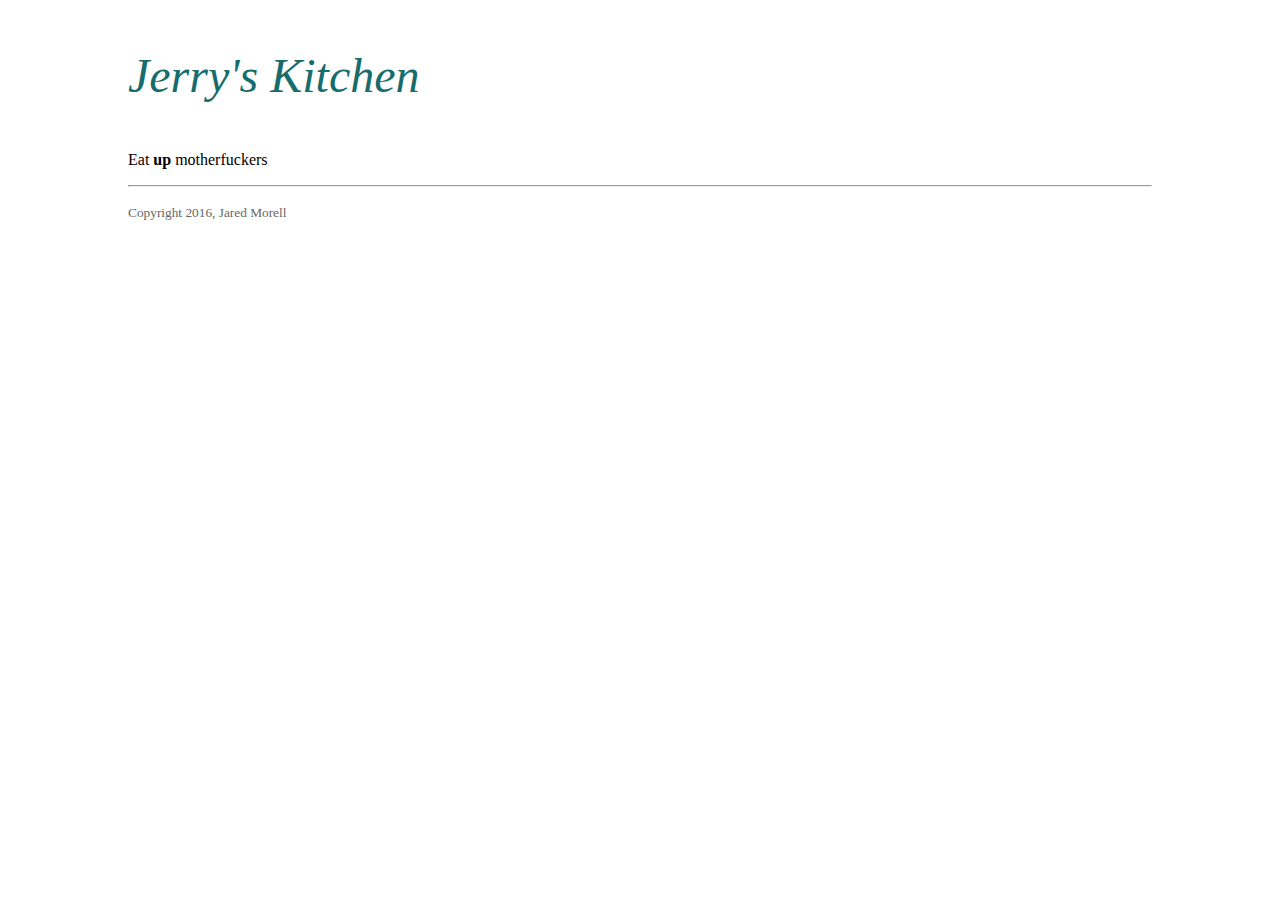
<file: ex-01-kitchen/index.html>
<!DOCTYPE html>
<html>
<head>
<title>Jerry's Kitchen</title>
<link rel="stylesheet" href="kitchen.css" type="text/css">
</head>

<body>
	<h1>Jerry's Kitchen</h1>

	<p>Eat <strong>up</strong> motherfuckers</p>
	<hr>
	<p><small>Copyright 2016, Jared Morell</small></p>
</body>
</html>
</file>
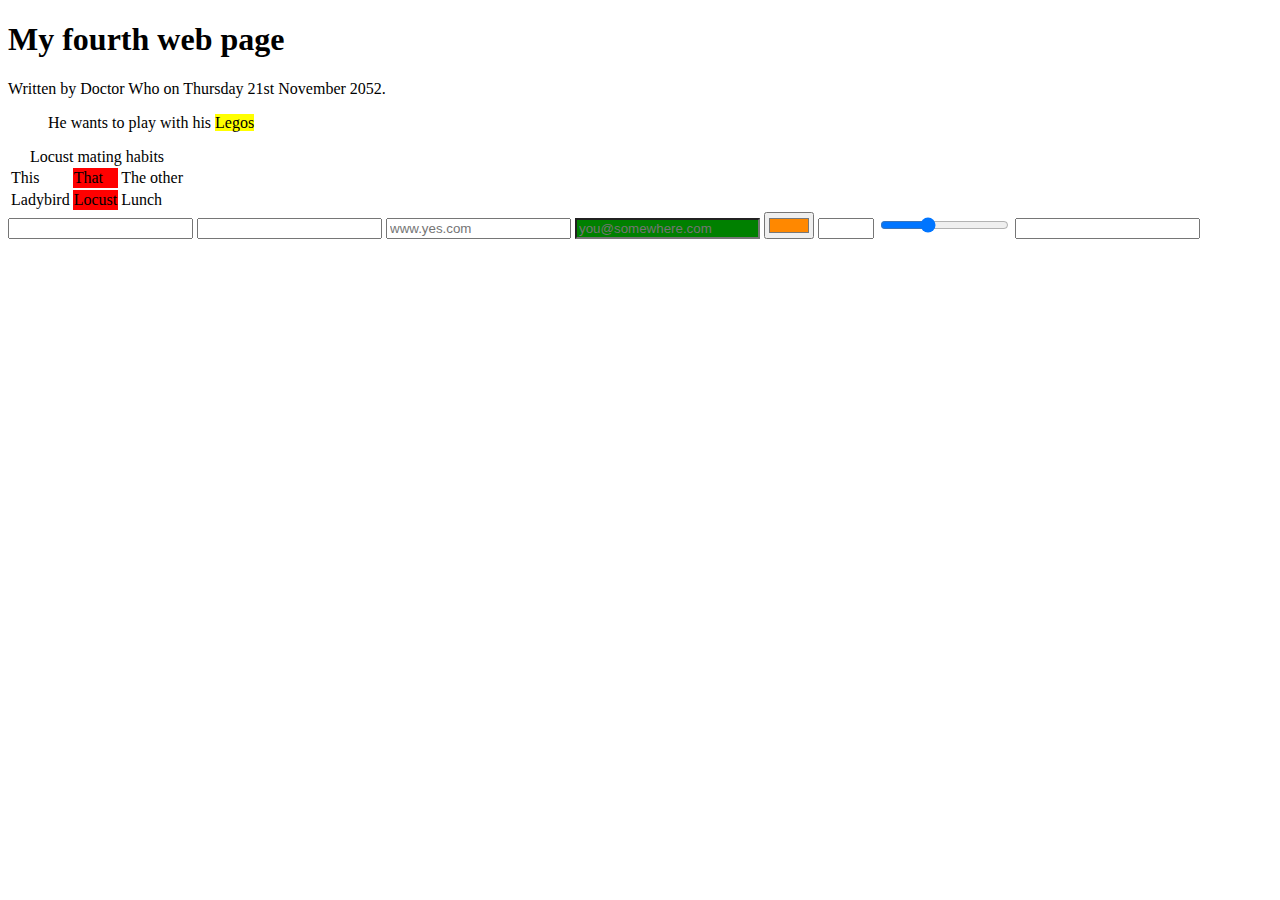
<file: HTML-Test/ADVANCED.html>
<!DOCTYPE html>
<html>
<head>
    <title>My fourth web page</title>
    <link rel="stylesheet" href="advanced_htmldog.css">
	
	<!--CONDITIONAL STATEMENTS - mainly used for IE8 and below (lte means less than or equal to)--> 
	<!--[if IE lte 7]><link href="stupidie.css" rel="stylesheet"><![endif]-->

</head>

<body>
	<h1>My fourth web page</h1>
	
	<!--TIME
		datetime can be year-month-day, or year-month, a time (24:00 hour clock), or a combination like 2052-11-21 09:30
	-->
	<p>Written by Doctor Who on <time datetime="2052-11-21">Thursday 21st November 2052</time>.</p>
	
	<blockquote>
		<!--MARK - highlight words-->
		<p>He wants to play with his <mark>Legos</mark></p>
	</blockquote>

	<table>
		<!--CAPTION-->
		<caption>Locust mating habits</caption>
		<!--COLUMNS - define table columns and style table by columns rather than rows-->
		<colgroup>
			<col>
			<col class="alternative">
			<col>
		</colgroup>
		<tr>
			<td>This</td>
			<td>That</td>
			<td>The other</td>
		</tr>
		<tr>
			<td>Ladybird</td>
			<td>Locust</td>
			<td>Lunch</td>
		</tr>
	</table>

	<!--INPUT TYPES - advanced - also STILL NOT SUPPORTED IN ALL CASES ON ALL BROWSERS!!!!! -->
	<input type="search" name="search"> 		<!-- CSS is adding a magnifying glass picture-->
	<input type="tel" name="telephone_number">
	<input type="url" placeholder="www.yes.com" name="web_address">		<!-- PLACEHOLDERS are optional in inputs-->
	<input type="email" placeholder="you@somewhere.com" name="email_address">	<!-- CSS is adding validation to check the field-->
	<input name="color" type="color" value="#ff8800">

	<!-- Number type - can add step value to increment/decrement arrows, and min and max if desired-->
	<input type="number" name="quantity" step="2" min="20" max="30"> 
	
	<!-- Range type - horizontal sliding bar with default 0-100 range-->
	<input type="range" name="temperature" min="15" max="25" step="0.5" value="18.5">
	
	<!-- DATALISTS - provide suggestions that accompany a text field-->
	<input name="country" list="country_name">
	<datalist id="country_name">
		<option value="Afghanistan">
		<option value="Albania">
		<option value="Algeria">
		<option value="Andorra">
		<option value="Armenia">
		<option value="Australia">
		<option value="Austria">
		<option value="Azerbaijan">
		<!-- etc. -->
	</datalist>
	
	<!-- Dates and times types: "datetime", "date", "month", "week", "time", "datetime-local"
	

</body>
</html>
</file>
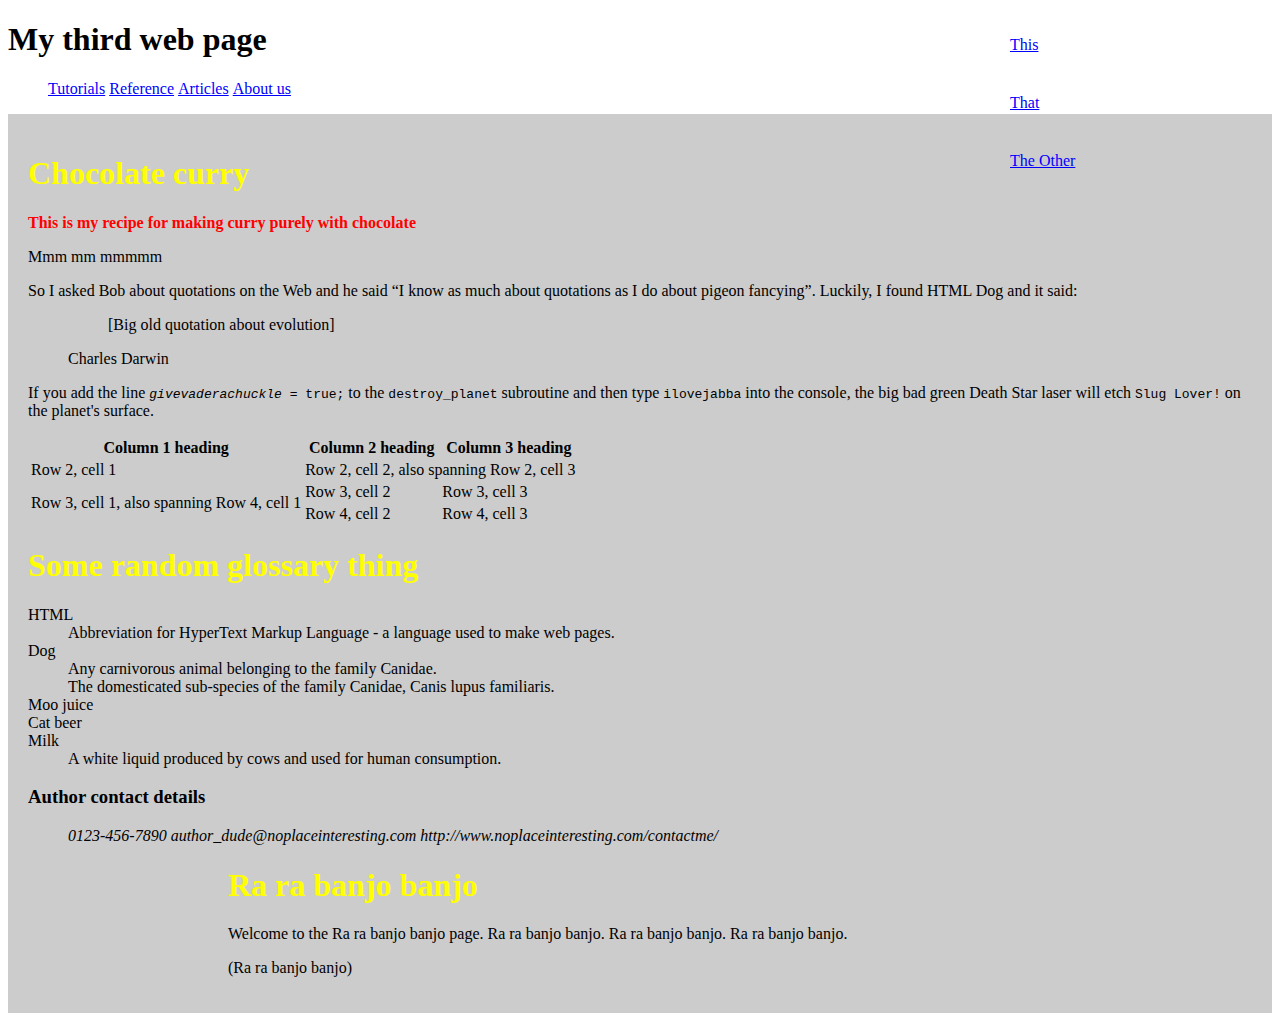
<file: HTML-Test/INTERMEDIATE.html>
<!DOCTYPE html>
<html>
<head>
    <title>My third web page</title>
    <link rel="stylesheet" href="intermediate_htmldog.css">
</head>

<body>
	<h1>My third web page</h1>
	
	<!--Nav links-->
	<nav id="main_nav">
		<ul>
			<li><a href="/tutorials/">Tutorials</a></li>
			<li><a href="/reference/">Reference</a></li>
			<li><a href="/articles/">Articles</a></li>
			<li><a href="/about/">About us</a></li>
		</ul>
	</nav>
	
	<!--DIVs are blank slates-->
	<div id="top">
		<h1>Chocolate curry</h1>
		<p class="intro">This is my recipe for making curry purely with chocolate</p>
		<p>Mmm mm mmmmm</p> <!--Don't need class="intro" really because our CSS file specifies nested properties for <p> within id="top"
	</div>
	
	<!--Quotes and block quotes-->
	<p>So I asked Bob about quotations on the Web and he said <q>I know as much about quotations as I do about pigeon fancying</q>. Luckily, I found HTML Dog and it said:</p>
	
	<!--Figure and caption-->
	<figure>
		<blockquote>[Big old quotation about evolution]</blockquote>
		<figcaption>Charles Darwin</figcaption>
	</figure>

	<!--Code insert-->
	<p>If you add the line <code><var>givevaderachuckle</var> = true;</code> to the <code>destroy_planet</code> 
	subroutine and then type <kbd>ilovejabba</kbd> into the console, the big bad green Death Star laser will 
	etch <samp>Slug Lover!</samp> on the planet's surface.</p>
	
	<!--Table with headers and cell merging-->
	<table>
		<tr>
			<th>Column 1 heading</th>
			<th>Column 2 heading</th>
			<th>Column 3 heading</th>
		</tr>
		<tr>
			<td>Row 2, cell 1</td>
			<td colspan="2">Row 2, cell 2, also spanning Row 2, cell 3</td>
		</tr>
		<tr>
			<td rowspan="2">Row 3, cell 1, also spanning Row 4, cell 1</td>
			<td>Row 3, cell 2</td>
			<td>Row 3, cell 3</td>
		</tr>
		<tr>
			<td>Row 4, cell 2</td>
			<td>Row 4, cell 3</td>
		</tr>
	</table>

	<!--Definition Lists-->
	<h1>Some random glossary thing</h1>
	<dl>
		<dt>HTML</dt>
		<dd>Abbreviation for HyperText Markup Language - a language used to make web pages.</dd>

		<dt>Dog</dt>
		<dd>Any carnivorous animal belonging to the family Canidae.</dd>
		<dd>The domesticated sub-species of the family Canidae, Canis lupus familiaris.</dd>

		<dt>Moo juice</dt>
		<dt>Cat beer</dt>
		<dt>Milk</dt>
		<dd>A white liquid produced by cows and used for human consumption.</dd>
	</dl>

	<footer>
		<!--Contact Details-->
		<h3>Author contact details</h3>
		<address>
		<ul>
			<li>0123-456-7890</li>
			<li>author_dude@noplaceinteresting.com</li>
			<li>http://www.noplaceinteresting.com/contactme/</li>
		</ul>
		</address>
	</footer>
	
	<!--Using this to demo positioning-->
	<div id="navigation">
		<ul>
			<li><a href="this.html">This</a></li>
			<li><a href="that.html">That</a></li>
			<li><a href="theOther.html">The Other</a></li>
		</ul>
	</div>
	<div id="content">
		<h1>Ra ra banjo banjo</h1>
		<p>Welcome to the Ra ra banjo banjo page. Ra ra banjo banjo. Ra ra banjo banjo. Ra ra banjo banjo.</p>
		<p>(Ra ra banjo banjo)</p>
	</div>


</body>
</html>
</file>
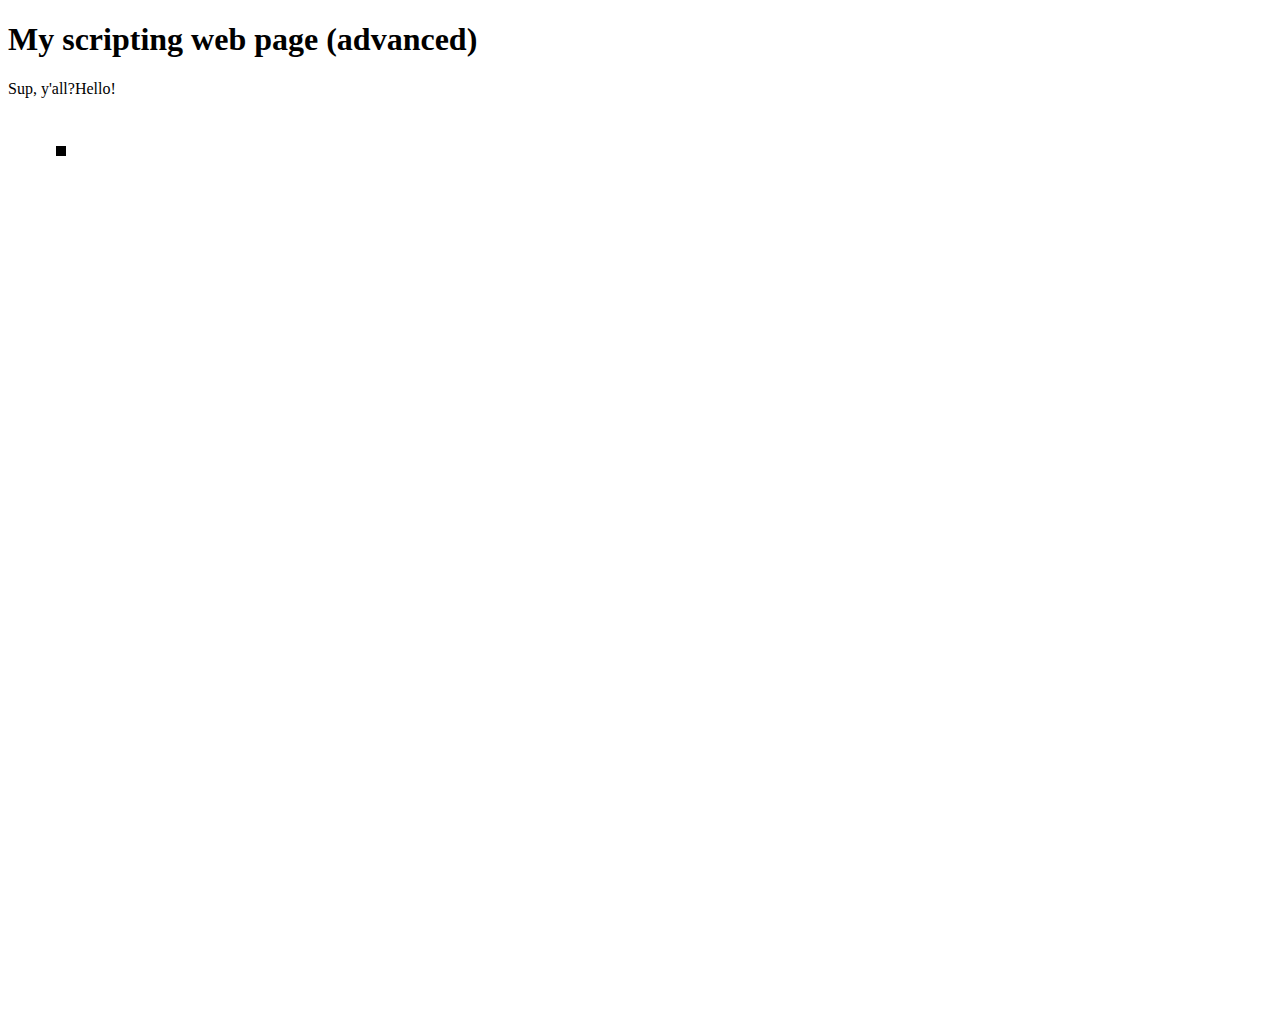
<file: HTML-Test/scripting_ADV.html>
<!-- 
	JAVASCRIPT: Object inheritance, using JavaScript or JQuery to create/edit elements, error handling, regular expressions
	CANVAS (and modifying in JavaScript)
-->

<!DOCTYPE html>
<html>
<head>
	<meta charset="utf-8">
    <title>My scripting web page (advanced)</title>
	<link rel="stylesheet" href="advanced_htmldog.css">
	<script src="http://cdnjs.cloudflare.com/ajax/libs/jquery/1.9.1/jquery.min.js"></script>

</head>

<body>
	<h1>My scripting web page (advanced)</h1>

	<script>
	
		// INHERITANCE - constructor pattern
		var Person = function (name) {
			this.name = name;
		};
		// Person object created using NEW keyword
		var tom = new Person('tom');
		// To add a new property/method to an existing object, so only the particular object (tom) gets modified...
		tom.nationality = "Dutch";
		// To add a new property/method to an existing prototype, so that all inherited objects gain the property...
		Person.prototype.say = function (words) {
			alert(this.name + ' says "' + words + '"');
		};
		tom.say("I'm " + tom.nationality);
		
		
		// ELEMENTS - using JavaScript to create, modify, and insert elements
			// creates a div, adds some text to it and appends it as the last element in the body (equiv to <div class="note">Sup, y'all?</div> )
		var div = document.createElement('div'); 	// createElement - used with an HTML tag to create the element
		div.textContent = "Sup, y'all?";			
		div.setAttribute('class', 'note');
		document.body.appendChild(div);
		// all elements have the 'appendChild' method, so it is possible to append to any:
		var span = document.createElement('span');
		if (span.textContent) {		// !*#!*# only doing this because IE doesn't support textContent, only an equivalent property, innerText
			span.textContent = "Hello!";
		} else if (span.innerText) {
			span.innerText = "Hello!";
		}
		div.appendChild(span);
		
		// Removing an element - all elements have parent nodes, so removing them is as simple as:
		div.parentNode.removeChild(div);
		
		// ELEMENTS - using JQuery instead
		var div = $('<div/>').text("Sup, y'all?").appendTo(document.body);
		$('<span/>').text('Hello!').appendTo(div);
			
	</script>
	
	
	<!-- CANVAS - HTML5 specific for drawing 2/3-D (2-D demoed here, but 3-D technology is called WebGL) -->
	<canvas></canvas>
	<script>
		var canvas = document.querySelector('canvas'),
			ctx = canvas.getContext('2d'); 	// grab hold and retrieve particular context (either '2d' or 'webgl')
		//ctx.fillRect(10, 10, 10, 10);		// draws black square
		
		
		// Animation - pixels drawn and layered until erased, using 'clear' - so must repeatedly clear canvas and redraw scene
		var resize = function () {
		  canvas.width = window.innerWidth;
		  canvas.height = window.innerHeight;
		};
		window.addEventListener('resize', resize);

		window.addEventListener('load', function () {

		  resize();

		  var pos, vel;
		  pos = {
			x: 10,
			y: 10
		  };
		  vel = {
			x: 1,
			y: 1
		  };

		  var loop = function () {
			ctx.clearRect(0, 0, canvas.width, canvas.height); // clear entire canvas before each frame
			pos.x += vel.x;
			pos.y += vel.y;
			if (pos.x < 5 || pos.x > canvas.width - 5) {
			  vel.x *= -1;
			}
			if (pos.y < 5 || pos.y > canvas.height - 5) {
			  vel.y *= -1;
			}
			ctx.fillRect(pos.x - 5, pos.y - 5, 10, 10);
		  };

		  setInterval(loop, 1000 / 60);
		});

	</script>
	
	
	<!-- 
		LOCAL STORAGE using JavaScript and JSON 
			can only be read client-side (browser and JavaScript). so if server-side needs data, may want to use cookies.
	-->
	<script>
		localStorage.setItem('name', 'tom'); // 1st arg: ID that will be used later to retrieve data. 2nd arg: data to store (in string form only)
		var name = localStorage.getItem('name');
		
		// for storing OBJECTS, need to convert to string, so use JSON
		localStorage.setItem('user', JSON.stringify({
			username: 'htmldog',
			api_key: 'abc123xyz789'
		}));
		var user = JSON.parse(localStorage.getItem('user'));
	
	</script>
	
	
	<!-- 
		ERRORS and EXCEPTIONS
	-->
	<script>
		try { // won't prevent continued code execution if an error is produced here
			JSON.parse("a"); // Produces a SyntaxError
		} catch (error) {
			// Handle the error
			alert(error.message);
		}
	</script>

	
	<!-- 
		REGULAR EXPRESSIONS - used for searching and matching strings - defined in JS as being between '/' and '/'
	-->	
	<script>
		var regex = /^[a-z\s]+$/; 	// matches strings made of lowercase letters and whitespace from beginning to end
										// The caret (“^”) indicates the start of the string, and the brackets indicate that 
										// anything between the opening and closing brace - letter a to z (“a-z”), lowercase, 
										// and white-space, indicated by the special “\s” character - can be repeated one or  
										// more times up to the end of the string, indicated by the dollar (“$”) symbol.
		
		// use regular expressions for VALIDATING strings for certain conditions
		var lowerCaseString = 'some characters';
		if (lowerCaseString.match(regex)) {	// '.match' produces 'true' if the regular expression matches the string it is called onabort
			alert('Yes, all lowercase');
		}
		// regular expressions can also be used for REPLACING text
		var text = "There is everything and nothing.";
		text = text.replace(/(every|no)thing/g, 'something'); 	// matches the word 'everything' and 'nothing' and replaces 
																// all instances with 'something'. The 'g' after '/' is the global flag
																// meaning the expression should match all occurrences, rather than just the first
		text = "Everything and nothing.";
		text = text.replace(/(every|no)thing/gi, "something");	// uses the case-insensitive flag ('i') so it matches capitals as well
		

		
		
	
	</script>
	
</body>
</html>
</file>
<file: ex-01-kitchen/kitchen.css>
body{font: normal 1em Verdana; margin: 1em 10%}
h1{font: italic 3em Georgia; color: rgb(23, 109, 109); margin: 1em 0 1em}
small{color: #666666;}
</file>
<file: HTML-Test/advanced_htmldog.css>
/* adding picture to search bar */
input[type=search] { background: url(magnifyingglass.png) right no-repeat) }

/* VALID/INVALID - pseudo classes that check validity, based on type
	-can be used with a number of input types
*/
input[type=email]:valid { background: green }
input[type=email]:invalid { background: red }


#top {
    background-color: #ccc;
    padding: 20px
}

.intro {
    color: red;
    font-weight: bold;
}

.alternative{
	background-color: red;
}

#top h1 {
    color: #ff0;
}

h2, .thisOtherClass, .yetAnotherClass {
    color: blue;
}

a:link {
    color: blue;
}
a:visited {
    color: purple;
}

a:active {
    color: red;
}
a:hover {
    text-decoration: none;
    color: blue;
    background-color: yellow;
}

li { display: inline }

#navigation a {
    display: block;
    padding: 20px 10px;
}

body {
	background: white url(http://www.htmldog.com/images/bg.gif) no-repeat top right;
}

#navigation {
    position: absolute;
    top: 0;
    left: 10in;
    width: 200px;
}
#content {
    margin-left: 200px;
}
</file>
<file: HTML-Test/intermediate_htmldog.css>
/* Class and ID selectors, mouse hovering/click, nesting properties, background images, positioning things on the page*/


/* ID SELECTOR - # in CSS corresponds to 'id' in html - used to identify single element */
#top {
    background-color: #ccc;
    padding: 20px
}

/* CLASS SELECTOR - '.' in CSS corresponds to 'class' in html - used to identify multiple elements*/
.intro {
    color: red;
    font-weight: bold;
}

.alternative{
	background-color: red;
}

/* Specifies only h1 within 'top' ID */
#top h1 {
    color: #ff0;
}

/* Separate with commas to add properties to multiple selectors */
h2, .thisOtherClass, .yetAnotherClass {
    color: blue;
}

/* Differentiating visited/unvisited hyperlinks */
a:link {
    color: blue;
}
a:visited {
    color: purple;
}

/* Reacting to when an element is activated or mouse hovers over it */
a:active {
    color: red;
}
a:hover {
    text-decoration: none;
    color: blue;
    background-color: yellow;
}

/* DISPLAY 
	- INLINE */
li { display: inline }
	/* BLOCK - makes a box standalone */
#navigation a {
    display: block;
    padding: 20px 10px;
}
	/* NONE - would hide and remove (vs visibility: hidden - which would hide, but keep the box/place holder)
	

/* BACKGROUND IMAGES - can be used for most html elements (not just background)*/
body {
	/* this combines a number of properties into a shorthand version */
		/*
			background-color
			background-image: location of the image
			background-repeat: can be 'repeat', 'repeat-y', 'repeat-x', 'no-repeat'
			background-position: can be 'top', 'center', 'bottom', 'left', 'right', a length, percentage or combo of words ('top right')
		*/
	background: white url(http://www.htmldog.com/images/bg.gif) no-repeat top right;
}

/* POSITION - can be:
	static - default
	relative - like static, but can be offset from its original position with properties (top, right, bottom, left)
	absolute - place box anywhere on page with top, right, bottom, left
	fixed - like absolute, but will position box in reference to window, not page (stays put when scrolling)
*/
#navigation {
    position: absolute;
    top: 0;
    left: 10in;
    width: 200px;
}
#content {
    margin-left: 200px;
}
</file>
